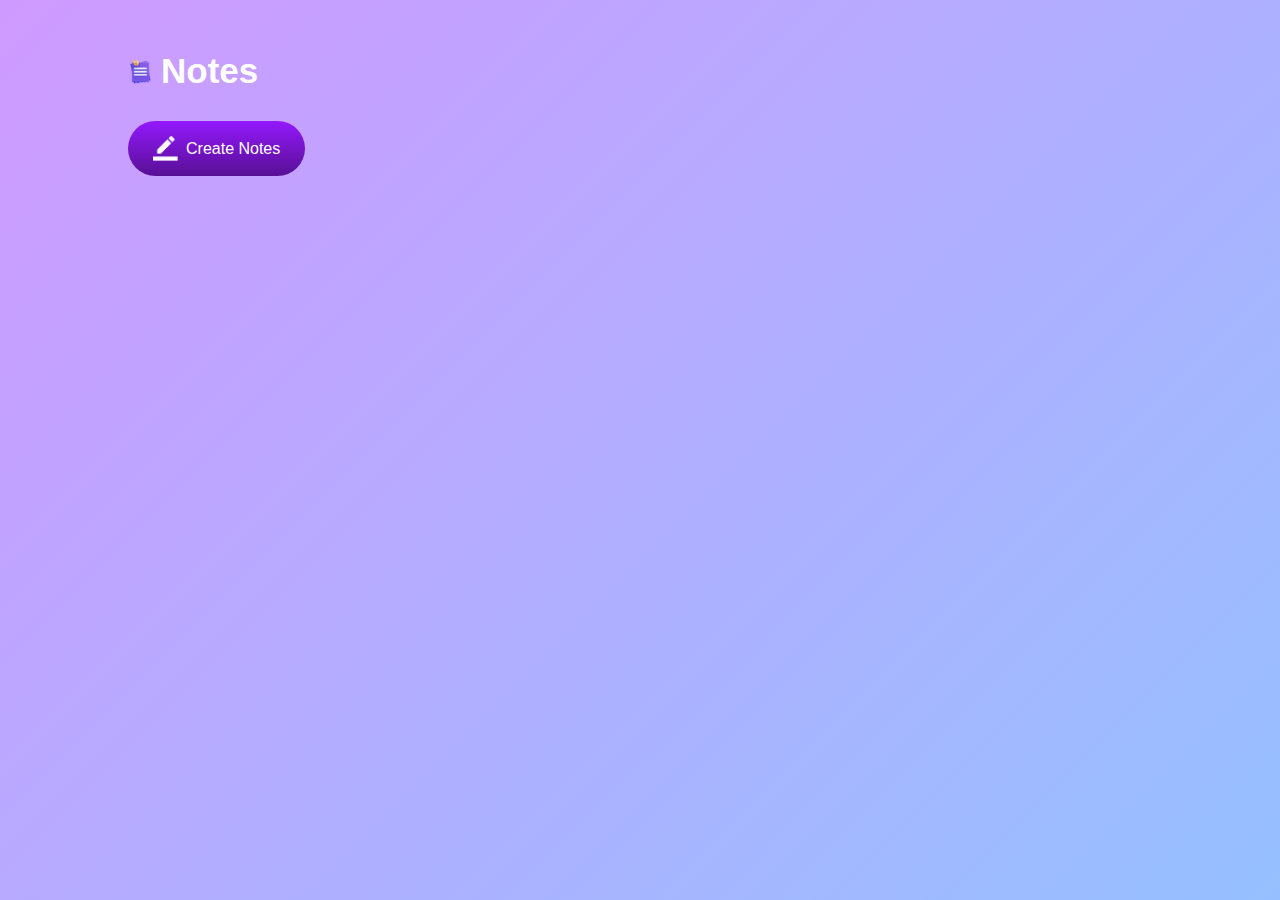
<file: Notes App/index.html>
<!DOCTYPE html>
<html lang="en">
<head>
    <meta charset="UTF-8">
    <meta name="viewport" content="width=device-width, initial-scale=1.0">
    <title>Notes App</title>
    <link rel="stylesheet" href="style.css">

</head>
<body>
    <div class = "container">
        <h1><img src ="images/notes.png">Notes</h1>
        <button class="btn"><img src="images/edit.png">Create Notes</button>
        <div class="notes-container">
       <!--  <p contenteditable="true" class="input-box">
            <img src="images/delete.png"></p>
        </div>
    -->

    </div>

  <script src="script.js"></script>  
</body>
</html>
</file>
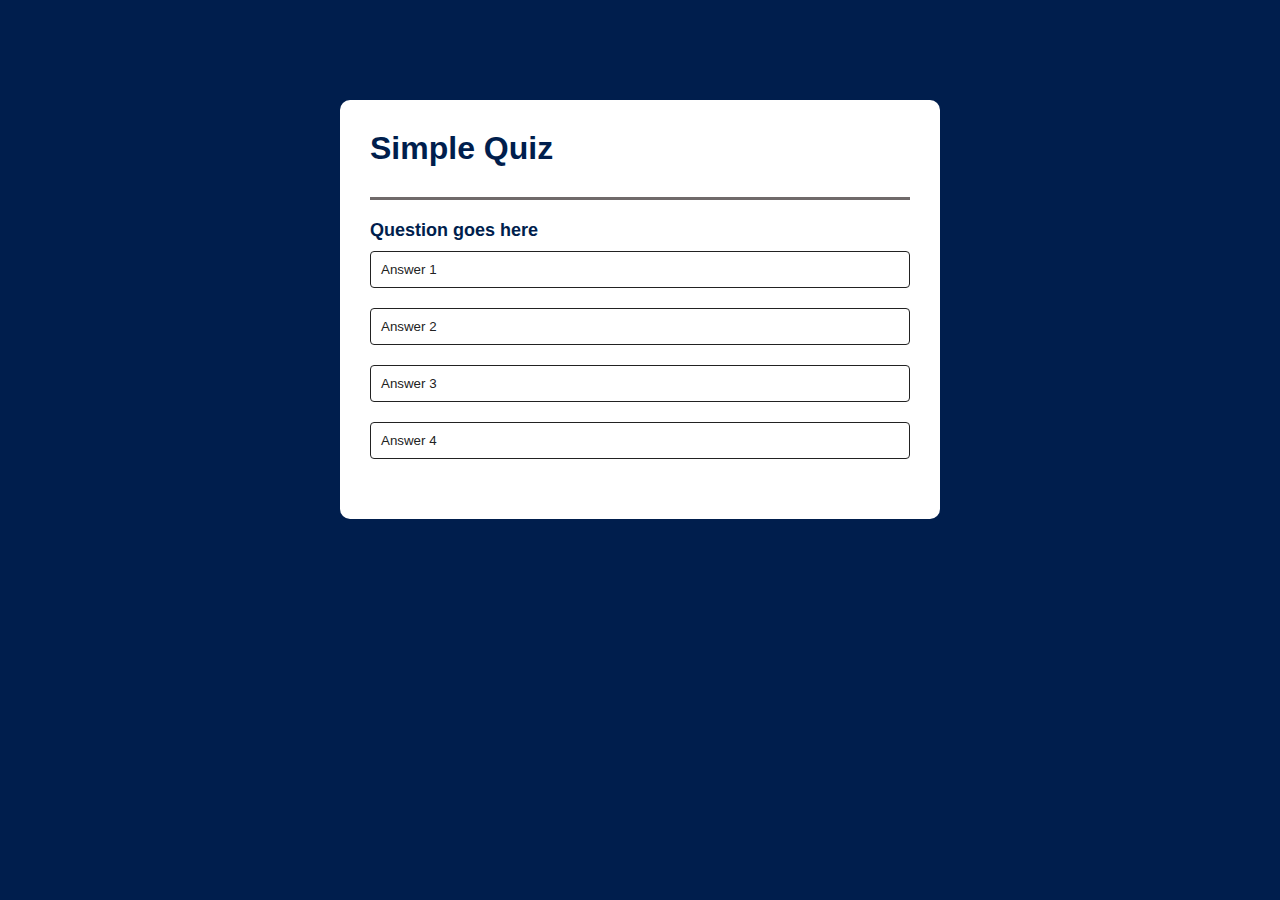
<file: QuizApp/index.html>
<!DOCTYPE html>
<html lang="en">
<head>
    <meta charset="UTF-8">
    <meta name="viewport" content="width=device-width, initial-scale=1.0">
    <title>Quiz App</title>
    <link rel="stylesheet" href="style.css">
</head>
<body>
    <div class="app">
        <h1>Simple Quiz</h1>
        <div class="quiz">
            <h2 id="question">Question goes here</h2>
            <div id="answer-buttons">
                <button class="btn">Answer 1</button>
                <button class="btn">Answer 2</button>
                <button class="btn">Answer 3</button>
                <button class="btn">Answer 4</button>
                 
            </div>
            <button id="next-btn">Next</button>   

        </div>
          

    </div>  
 <script src="script.js"></script>  
</body>
</html>
</file>
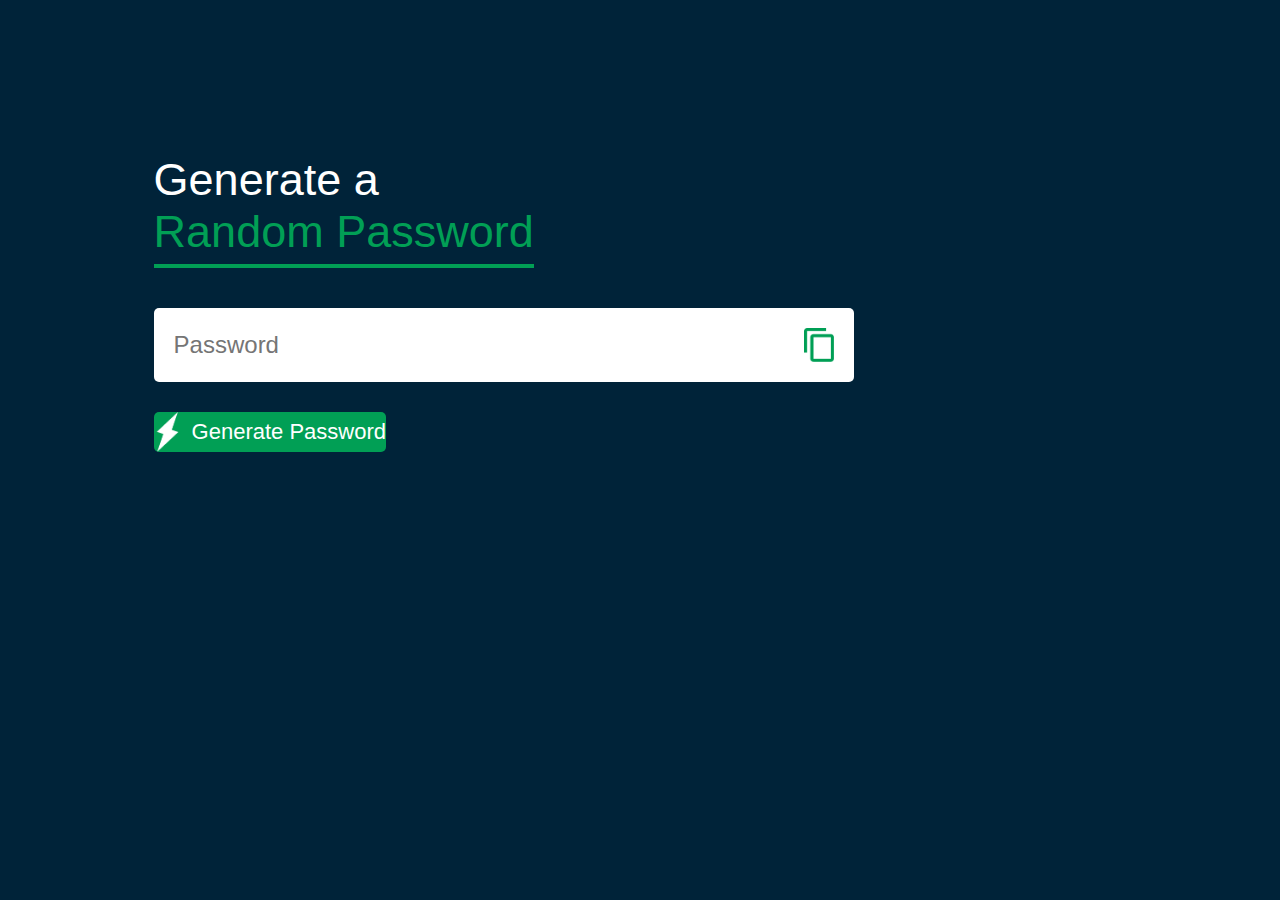
<file: RandomPaswordGenerator/index.html>
<!DOCTYPE html>
<html lang="en">
<head>
    <meta charset="UTF-8">
    <meta name="viewport" content="width=device-width, initial-scale=1.0">
    <title>Random Password Generator</title>
    <link rel="stylesheet" href="style.css">
</head>
<body>
    <div class="container">
        <h1>Generate a <br><span>Random Password</span></h1>
        <div class="display">
            <input type="text" id="password" placeholder="Password">
            <img src="images/copy.png" onclick="copyPassword()" alt="Password is generaating...">
            
        </div>
        <button onclick="createPassword()"><img src="images/generate.png">Generate Password</button>

    </div>
    <script>
        const passwordbox = document.getElementById("password");
        const length = 12;
        const upperCase = "ABCDEFGHIJKLMNOPQRSTUVWXYZ";
        const lowerCase = "abcdefghijklmnopqrstuvwxyz";
        const number = "0123456789";
        const symbol = "~!@#$%^&*()_-+={}[]|:;'<>,.?/";

        const allChars = upperCase + lowerCase + number + symbol;

        function createPassword(){

            console.log("buton clicked ")
            let password ="";
            password += upperCase[Math.floor(Math.random() * upperCase.length)];
            password += lowerCase[Math.floor(Math.random() * lowerCase.length)];
            password += number[Math.floor(Math.random() * number.length)];
            password += symbol[Math.floor(Math.random() * symbol.length)];

            while (length > password.length){
                password += allChars[Math.floor(Math.random() * allChars.length)];
            }
            passwordbox.value = password;

        }
        function copyPassword(){
            passwordbox.select();
            document.execCommand("copy")
        }

    </script>

    
</body>
</html>
</file>
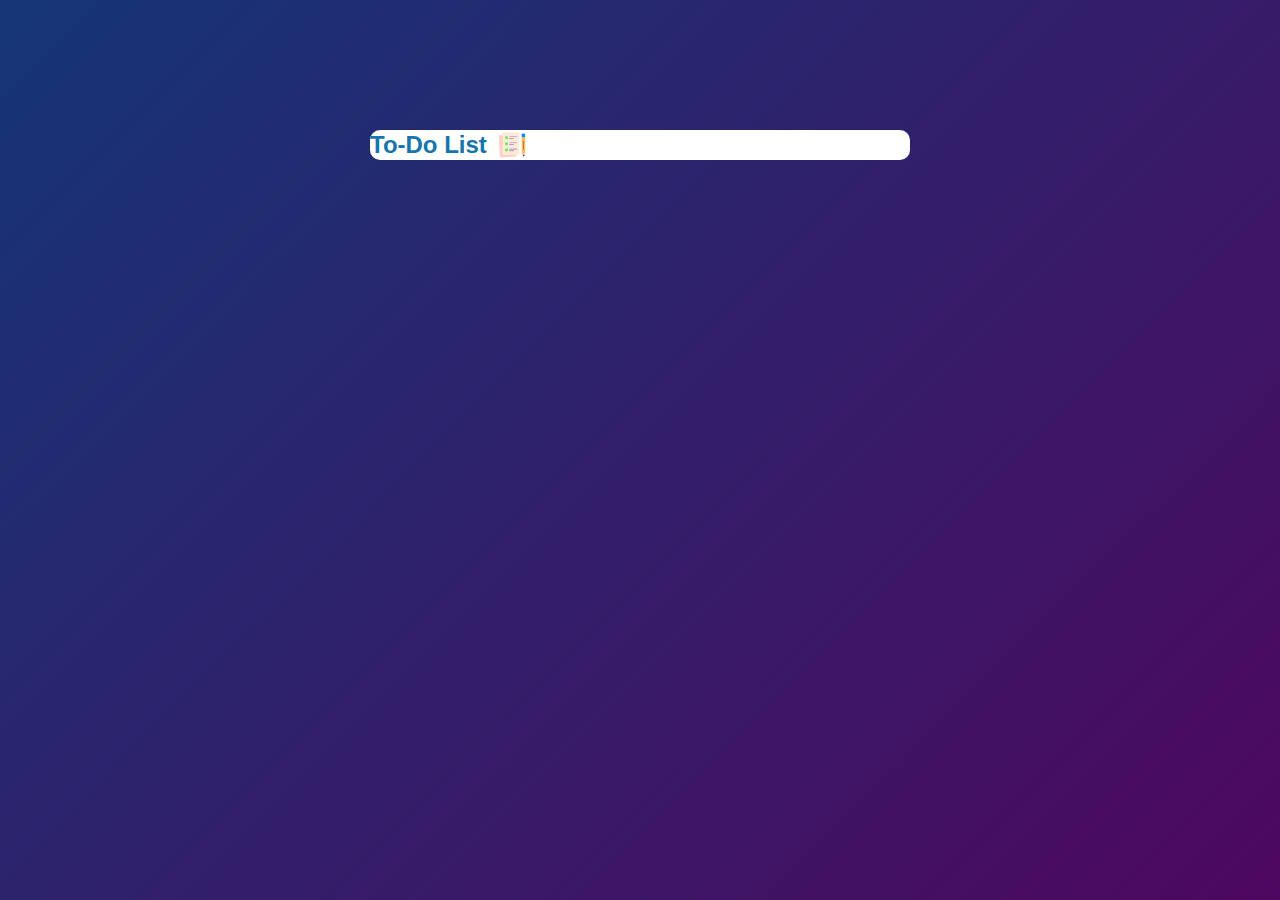
<file: ToDoList/index.html>
<!DOCTYPE html>
<html lang="en">
<head>
    <meta charset="UTF-8">
    <meta name="viewport" content="width=device-width, initial-scale=1.0">
    <title>To-Do List App</title>
    <link rel="stylesheet" href="style.css">
</head>
<body>
    <div class="container">
        <div class="todo-app">
            <h2>To-Do List <img src="images/icon.png" ></h2>
        </div>
    </div>
    
</body>
</html>
</file>
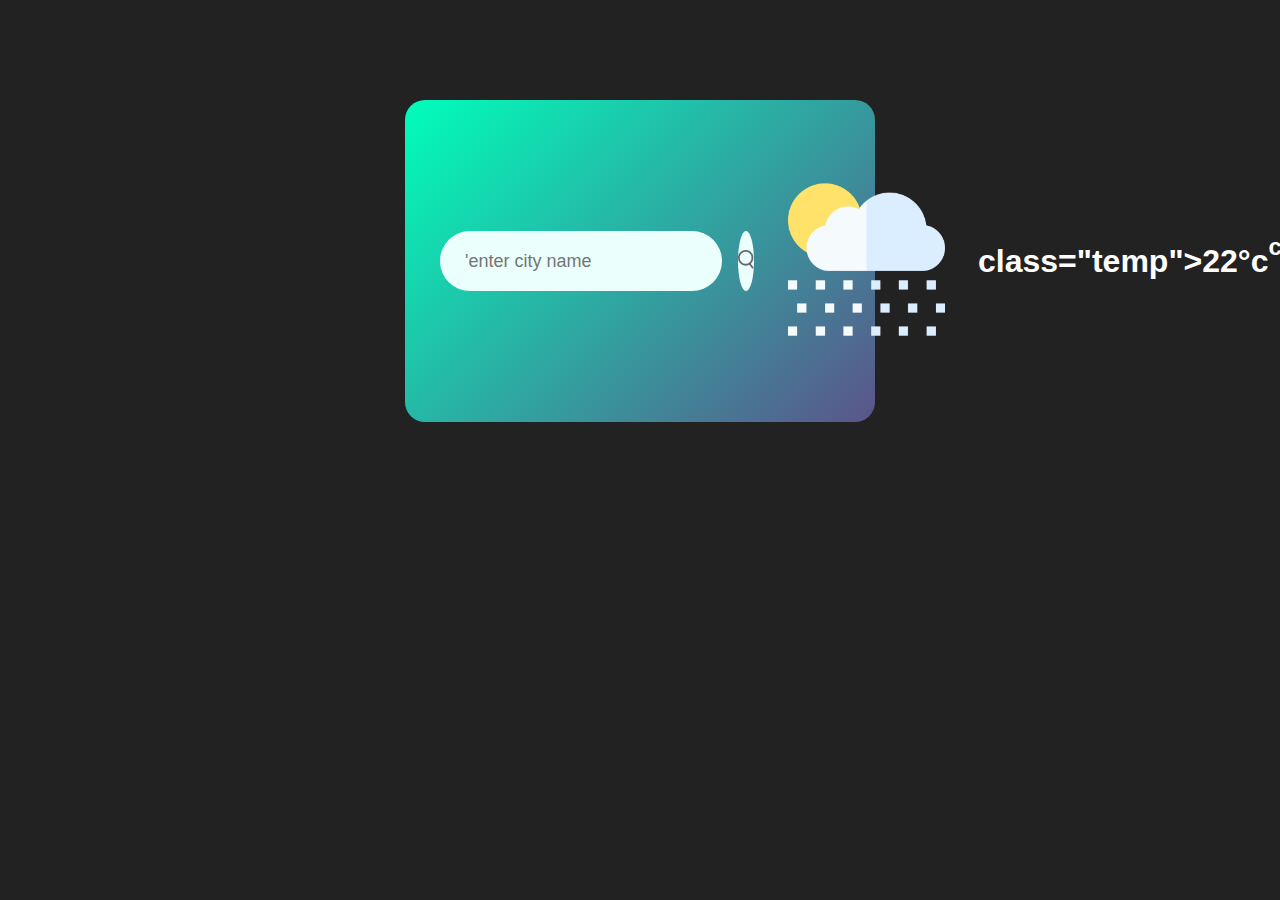
<file: WeatherApp/index.html>
<!DOCTYPE html>
<html lang="en">

<head>
    <meta charset="UTF-8">
    <meta name="viewport" content="width=device-width, initial-scale=1.0">
    <title>Weather Map</title>
    <link rel="stylesheet" href="/WeatherApp/style.css">
</head>

<body>
    <div class="card">
        <div class="search">
            <input type="text" placeholder="'enter city name" spellcheck="false">
            <button><img src="/WeatherApp/images/search.png"></button>
            
            <div class="weather">
                <img src="/WeatherApp/images/rain.png" class="wweather-icon"></div>
            <h1>class="temp">22°c</h1>
            <h2> class="city">New York</h2>
            <div class="details">
                <div class="col">
                    <img src="/WeatherApp/images/humidity.png">
                    <div>
                    <p class="humidity">50%</p>
                    
                    <p>Humidity</p>
                </div>

                <div class="col">
                    <img src="/WeatherApp/images/wind.png" 
                    <div 
                    <p class="wind">50%</p>
                    
                    <p>Wind Speed</p>
                </div>

            </div>
        </div>
    </div>


</body>

</html>
</file>
<file: Notes App/style.css>
*{
    margin: 0;
    padding: 0;
    font-family: 'Poppins',sans-serif;
    box-sizing: border-box;
}
.container{
    width: 100%;
    min-height: 100vh;
    background: linear-gradient(135deg, #cf9aff, #95c0ff);
    color: #fff;
    padding-top: 4%;
    padding-left: 10%;

}   
.container h1 {
    display: flex;
    align-items: center;
    font-size: 35px;
    font-weight: 600;
}
.container h1 img{
    width: 25px;
    margin-right: 8px;
}
.container button img{
    width: 25px;
    margin-right: 8px;

}
.container button{
    display: flex;
    align-items: center;
    background: linear-gradient(#9418fd,#571094);
    color: #fff;
    font-size: 16px;
    outline: 0;
    border: 0;
    border-radius: 40px;
    padding: 15px 25px;
    margin: 30px 0 20px;
    cursor: pointer;

}
.input-box{
    position: relative;
    width: 100%;
    max-width: 400px;
    max-height: 150px;
    background: #fff;
    color: #333;
    padding: 20px;
    margin: 20px 0;
    outline: none;
    border-radius: 5px;
    
}
.input-box img{
    width: 25px;
    position: absolute;
    bottom: 10px;
    right: 10px;
    cursor: pointer;
}
</file>
<file: QuizApp/style.css>
* {
    margin: 0;
    padding: 0;
    font-family: 'Poppins',sans-serif;
    box-sizing: border-box;
}
body{
    background:#001e4d;

}
.app{
    background:#fff;
    width: 90%;
    max-width: 600px;
    margin: 100px auto 0;
    border-radius: 10px;
    padding: 30px;

}
.app h1{
    font-weight: 25px;
    color:#001e4d;
    font-weight: 600;
    border-bottom: 3px solid #706a6a;
    padding-bottom: 30px;
}
.quiz{
    padding:20px 0;
}
.quiz h2{
    font-size: 18px;
    color: #001e4d;
    font-weight: 600;
}
.btn{
    background: #fff;
    color: #222;
    font-weight: 500;
    width: 100%;
    border: 1px solid #222;
    padding: 10px;
    margin: 10px 0;
    text-align:left ;
    border-radius: 4px;
    cursor: pointer;
}
.btn:hover{
    background: #222;
    color: #fff;
}
#next-btn{
    background: #001e4d;
    color: #fff;
    font-weight: 500;
    width: 150px;
    border: 0;
    padding: 10px;
    margin: 20px auto 0;
    border-radius: 10px;
    cursor: pointer;
    display:none;

}
</file>
<file: RandomPaswordGenerator/style.css>
*{
  margin: 0;  
  padding: 0;
  font-family: 'Poppins',sans-serif;
  box-sizing: border-box;
}
body{
    background: #002339;
    color: #fff;
}
.container{
    margin: 12%;
    width: 90%;
    max-width: 700px;
}
.display{
    width: 100;
    margin-top: 50px;
    margin-bottom: 30px;
    background: #fff;
    color: #333;
    display: flex;
    align-items: center;
    justify-content: space-between;
    padding: 20px 20px;
    border-radius: 5px;
}
.container h1{
    font-weight: 500;
    font-size: 45px;
}   
.container h1 span{
    color: #019f55;
    border-bottom: 4px solid #019f55 ;
    padding-bottom: 7px;
}
.display img{
    width: 30px;
    cursor: pointer;

}
.display input{
    border:0;
    outline: 0;
    font-size: 24px;

}
.container button img{
    width: 28px;
    margin-right: 10px;

}
.container button{
    border: 0;
    outline: 0;
    background: #019f55;
    color: #fff;
    font-size: 22px;
    font-weight: 300;
    display: flex;
    align-items: center;
    justify-content: center;
    padding: 16px 26 px;
    border-radius: 5px;
    cursor: pointer;


}
</file>
<file: ToDoList/style.css>
*{
    margin: 0;  
    padding: 0;
    font-family: 'Poppins',sans-serif;
    box-sizing: border-box;
  }
 
  .container{
    width: 100%;
    min-height: 100vh;
    background: linear-gradient(135deg,#153677,#4e085f);
    padding: 30px;
      
  }
  .todo-app{
    width: 250%;
    max-width:540px;
    background: #fff;
    margin: 100px auto 80px;
    padding: 40px 30px 70 px;
    border-radius: 10px;
  }
  .todo-app h2{
    color: #1774ad;
    display: flex;
    align-items: center;
    margin-bottom: 20px;
  } 
  .todo-app h2 img{
    width: 30px;
    margin-left: 10px;
    
  }
</file>
<file: WeatherApp/style.css>
*{
    margin: 0;  
    padding: 0;
    font-family: 'Poppins',sans-serif;
    box-sizing: border-box;
  }
  body{
      background: #222;
      color: #fff;
  }
  .card{
    width: 90%;
    max-width: 470px;
    background: linear-gradient(135deg,#00feba,#5b548a);
    color: #fff;
    margin: 100px auto 0;
    border-radius: 20px;
    padding: 40px 35px;
    text-align: center;

  }
  .search{
    width: 100%;
    display: flex;
    align-items: center;
    justify-content: space between;
  }
  .search input{
    border: 0;
    outline: 0;
    background: #ebfffc;
    color: #555;
    padding: 10px 25px;
    height: 60px;
    border-radius: 30px;
    flex: 1;
    margin-right: 16px;
    font-size: 18px;
  }
  .search button{
    border: 0;
    outline: 0;
    background: #ebfffc;
    border-radius: 50%;
    width: 60px;
    height: 60px;
    cursor: pointer;
  }
  .search button img{
    width: 16px;

  }
  .weather-icon{
    width: 170px;
    margin-top: 30px;

  }
  .weather h1{
    font-size: 80px;
    font-weight: 500;

  }
.weather h2{
  font-size: 45px;
  font-weight: 400;
  margin-top:-10px;
}
</file>
